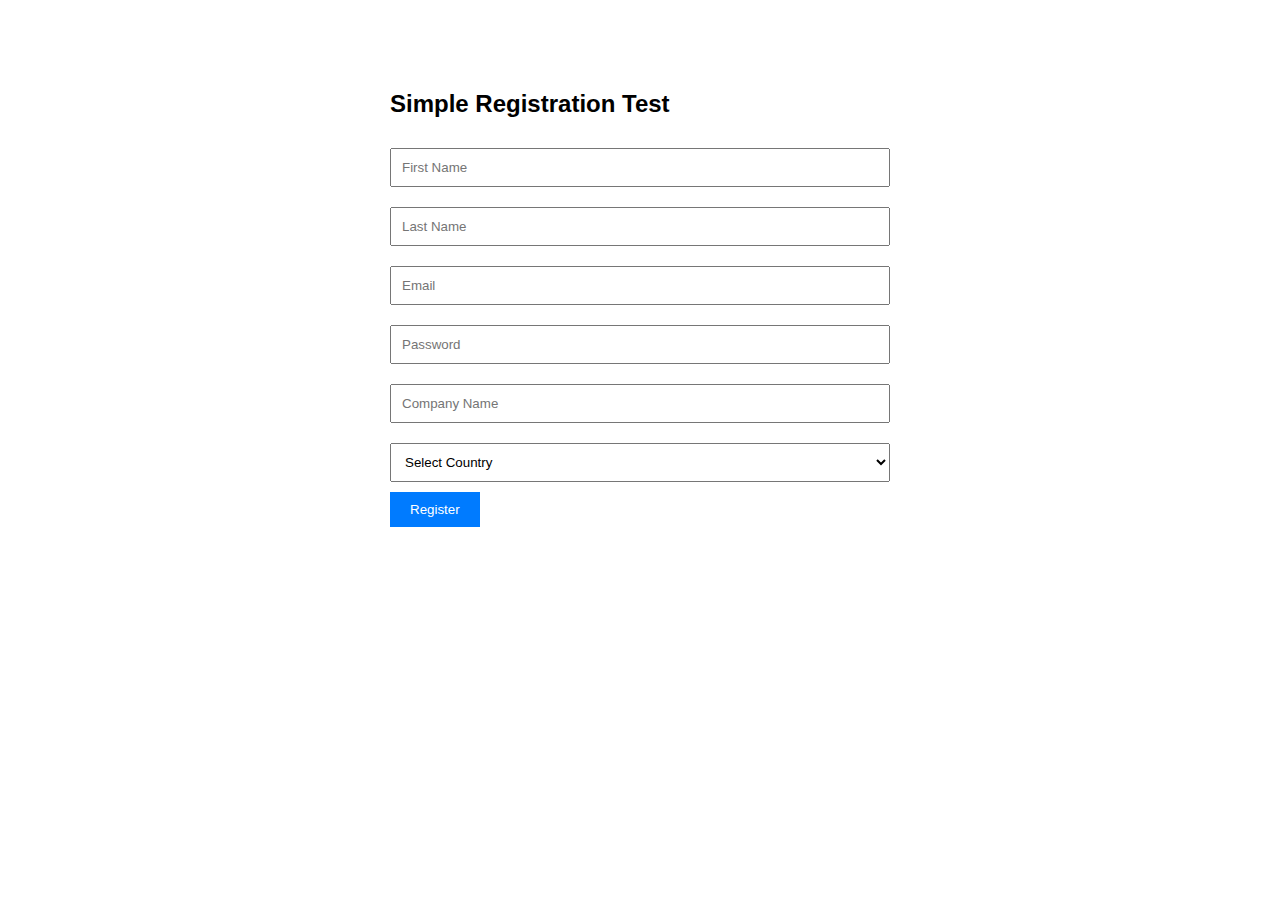
<file: simple_register.html>
<!DOCTYPE html>
<html lang="en">
<head>
    <meta charset="UTF-8">
    <meta name="viewport" content="width=device-width, initial-scale=1.0">
    <title>Simple Registration Test</title>
    <script src="https://code.jquery.com/jquery-3.7.1.min.js"></script>
    <style>
        body { font-family: Arial, sans-serif; max-width: 500px; margin: 50px auto; padding: 20px; }
        input, select { width: 100%; padding: 10px; margin: 10px 0; box-sizing: border-box; }
        button { background: #007bff; color: white; padding: 10px 20px; border: none; cursor: pointer; }
        .result { margin-top: 20px; padding: 10px; }
        .success { background: #d4edda; color: #155724; }
        .error { background: #f8d7da; color: #721c24; }
    </style>
</head>
<body>
    <h2>Simple Registration Test</h2>
    <form id="registerForm">
        <input type="text" id="first_name" placeholder="First Name" required>
        <input type="text" id="last_name" placeholder="Last Name" required>
        <input type="email" id="email" placeholder="Email" required>
        <input type="password" id="password" placeholder="Password" required>
        <input type="text" id="company_name" placeholder="Company Name" required>
        <select id="country" required>
            <option value="">Select Country</option>
            <option value="United States">United States (USD)</option>
            <option value="India">India (INR)</option>
            <option value="United Kingdom">United Kingdom (GBP)</option>
            <option value="Germany">Germany (EUR)</option>
        </select>
        <button type="submit" id="submitBtn">Register</button>
    </form>
    
    <div id="result"></div>
    
    <script>
    $('#registerForm').on('submit', function(e) {
        e.preventDefault();
        
        const $btn = $('#submitBtn');
        const $result = $('#result');
        
        // Show loading state
        $btn.prop('disabled', true).text('Processing...');
        $result.removeClass('success error').text('');
        
        const formData = {
            first_name: $('#first_name').val(),
            last_name: $('#last_name').val(),
            email: $('#email').val(),
            password: $('#password').val(),
            company_name: $('#company_name').val(),
            country: $('#country').val()
        };
        
        console.log('Sending registration data:', formData);
        
        $.ajax({
            url: '/register',
            method: 'POST',
            contentType: 'application/json',
            data: JSON.stringify(formData),
            timeout: 10000, // 10 second timeout
            success: function(response) {
                console.log('Registration success:', response);
                $result.addClass('success').text('Registration successful! Redirecting...');
                setTimeout(function() {
                    if (response.redirect) {
                        window.location.href = response.redirect;
                    }
                }, 1000);
            },
            error: function(xhr, status, error) {
                console.log('Registration error:', xhr, status, error);
                let errorMsg = 'Registration failed';
                
                if (xhr.responseJSON && xhr.responseJSON.error) {
                    errorMsg = xhr.responseJSON.error;
                } else if (status === 'timeout') {
                    errorMsg = 'Request timed out - server may be slow';
                } else if (status === 'error') {
                    errorMsg = 'Network error - check if server is running';
                }
                
                $result.addClass('error').text(errorMsg);
            },
            complete: function() {
                $btn.prop('disabled', false).text('Register');
            }
        });
    });
    </script>
</body>
</html>
</file>
